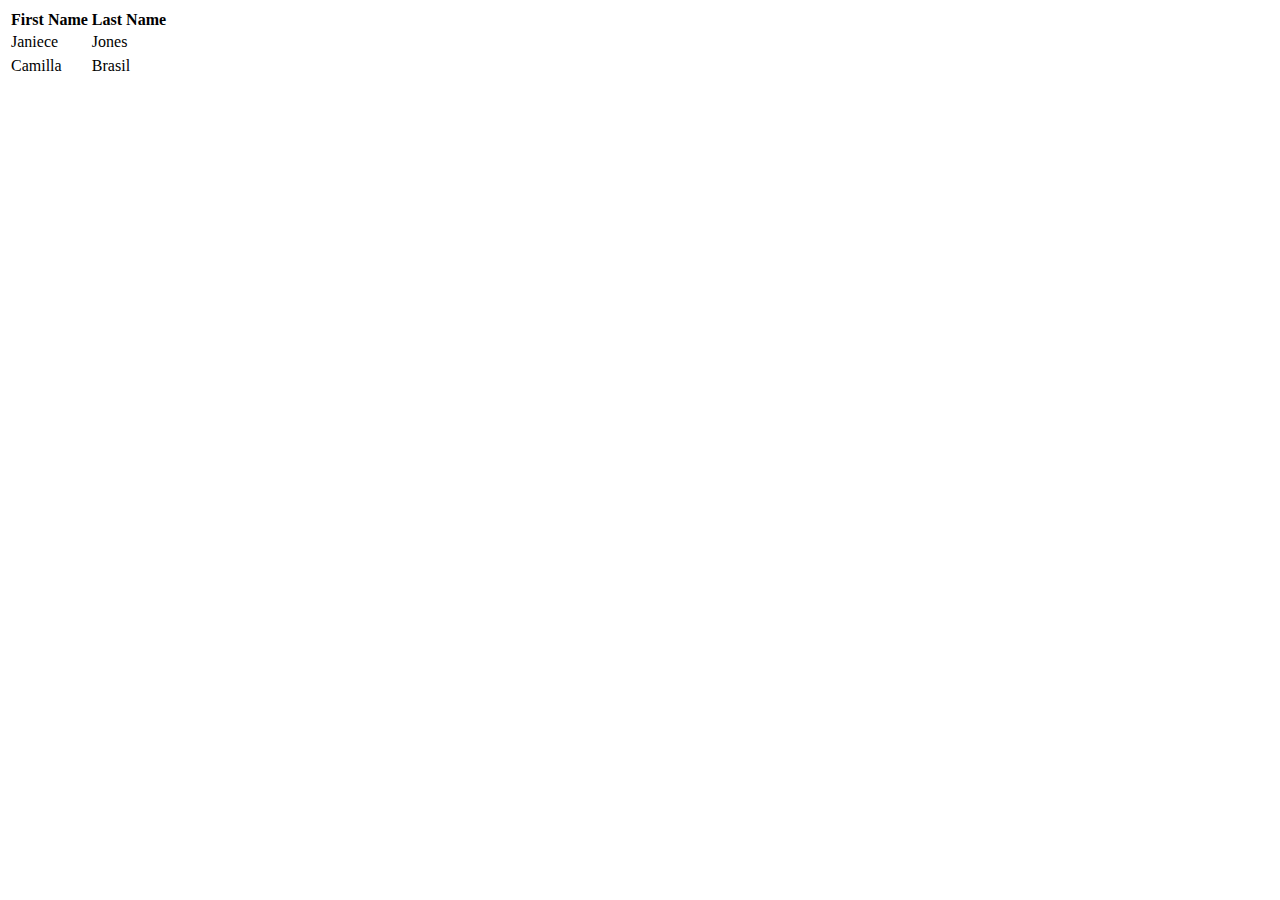
<file: about.html>
<!DOCTYPE html>
<html>
  <head>
  <title>About Us</title>
  <!-- style tages should always live in the head section -->

  <link rel="stylesheet" type="text/css" href="main.css">
  <style>
  	.pstyle, #trumptest. h1, p{
        color: pink;
        background-color: black;
      }

  	 }
  </style>
  

  </head>
  <body>
  
  <table>
  	<tr>
  		<th>First Name</th>
  		<th>Last Name</th>

  	</tr>

  	<tr>
  		<td>Janiece</td>
  		<td>Jones</td>
  	<tr>
  		
  	</tr>
         <td>Camilla</td>
         <td>Brasil</td>

  </table>
  </body>

  </html>
</file>
<file: main.css>
h1{
  	 	color: magenta;
  	 	text-align: center;
  	 }
        /* the dot indicates this is for a class classes can style multiple elements or things */
  	 .pstyle{
  	 	background: green;
  	 }

  	 .pstyle{
  	 	background: yellow;
  	 }

  	 .pstyle{
  	 	background: orange;

  	 }
  	 /* id's should be declared using # and should only be used one time in the html file*/
  	 #trumptest{
  	 	background-color: red
  	 	color: white;
  	 }


  	 div p{
  	 	border: 10px dotted pink;
  	 	}

      .pstyle, #trumptest. h1, p{
        color: pink;
        background-color: black;
      }
</file>
